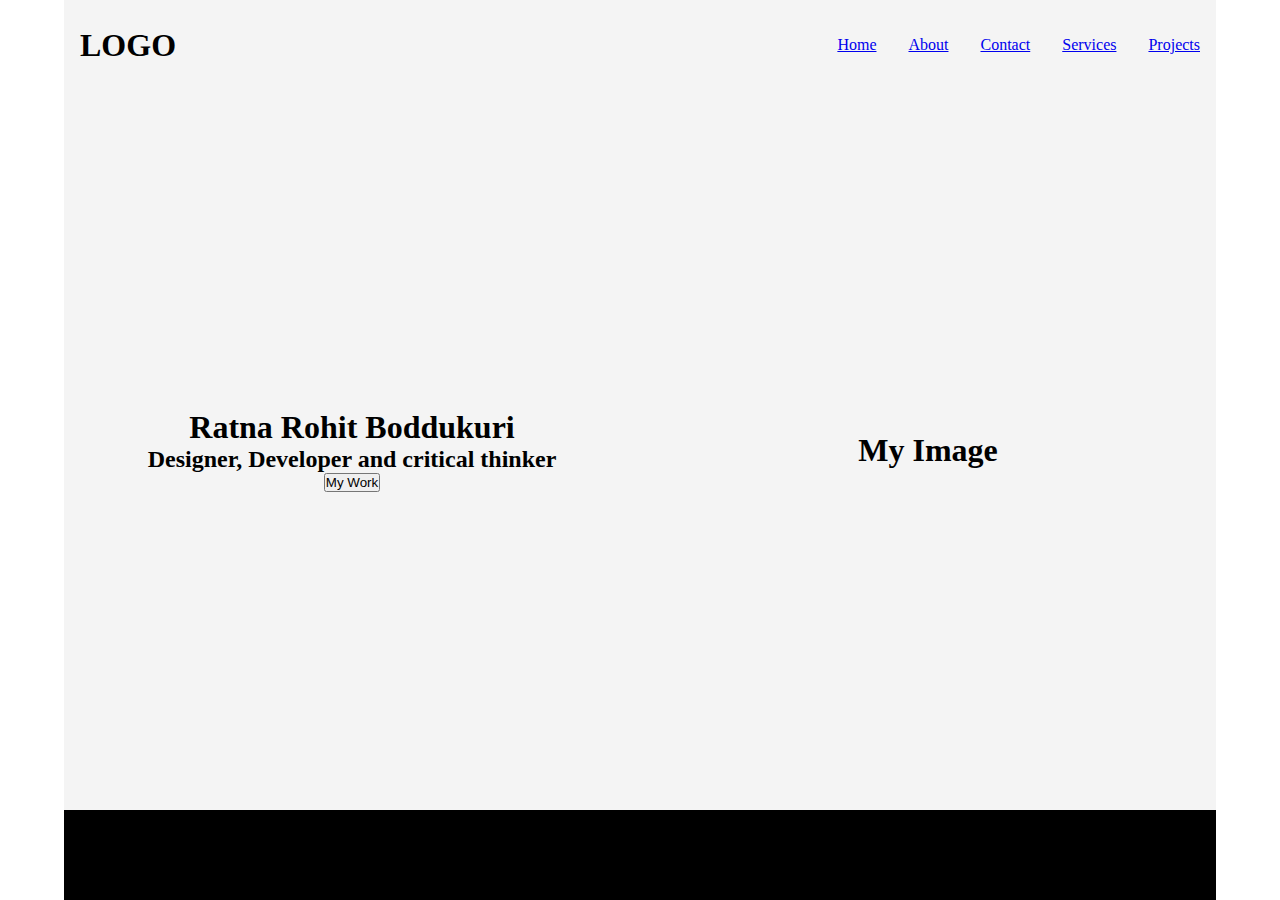
<file: index.html>
<!DOCTYPE html>
<html lang="en">
<head>
    <meta charset="UTF-8">
    <meta name="viewport" content="width=device-width, initial-scale=1.0">
    <link rel="stylesheet" href="./style.css">
    <title>Document</title>
</head>
<body>
    <div class="container">
        <!-- Nav Bar -->
        <div class="navbar">
            <div class="logo-cl" id="logo">
                <h1>LOGO</h1>
            </div>
            <nav>
                <ul class="nav-bar">
                    <li class="nav-item"><a href="./index.html">Home</a></li>
                    <li class="nav-item"><a href="./about.html">About</a></li>
                    <li class="nav-item"><a href="./contact.html">Contact</a></li>
                    <li class="nav-item"><a href="./services.html">Services</a></li>
                    <li class="nav-item"><a href="./cards.html">Projects</a></li>
                </ul>
            </nav>
        </div>
        
        <!-- Main Section -->
        <section class="main-sec">
            <div class="branding">
                <h1>Ratna Rohit Boddukuri</h1>
                <h2>Designer, Developer and critical thinker</h2>
                <button class="my-work">My Work</button>
            </div>
            <div class="myimage"><h1>My Image</h1></div>
        </section>

        <!-- Footer -->
        <section class="footer-sec">
            <p>lorem</p>
        </section>


    </div>
</body>
</html>
</file>
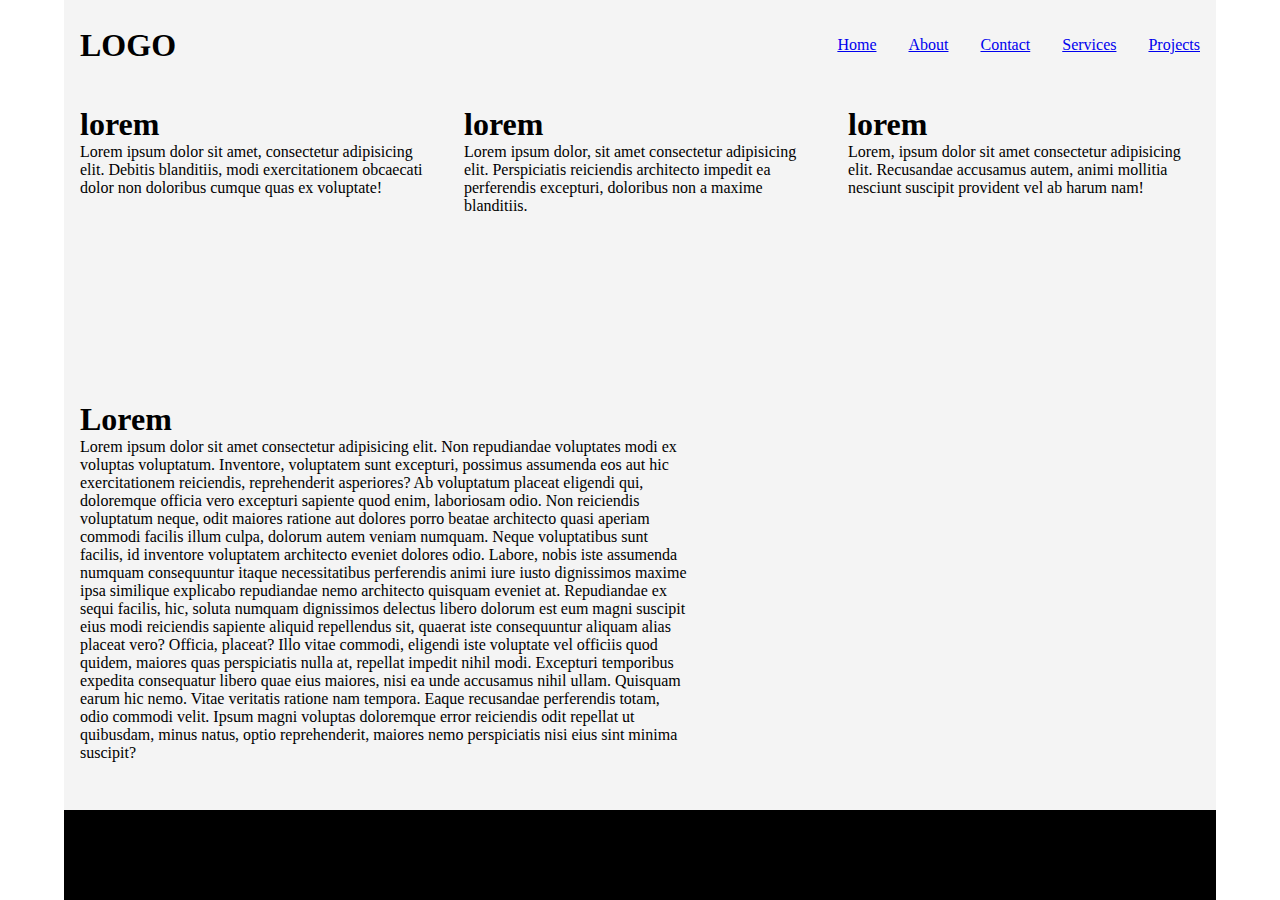
<file: about.html>
<!DOCTYPE html>
<html lang="en">
<head>
    <meta charset="UTF-8">
    <meta name="viewport" content="width=device-width, initial-scale=1.0">
    <link rel="stylesheet" href="./style.css">
    <title>Document</title>
</head>
<body>
    <div class="container">
        <!-- Nav Bar -->
        <div class="navbar">
            <div class="logo-cl" id="logo">
                <h1>LOGO</h1>
            </div>
            <nav>
                <ul class="nav-bar">
                    <li class="nav-item"><a href="./index.html">Home</a></li>
                    <li class="nav-item"><a href="./about.html">About</a></li>
                    <li class="nav-item"><a href="./contact.html">Contact</a></li>
                    <li class="nav-item"><a href="./services.html">Services</a></li>
                    <li class="nav-item"><a href="./cards.html">Projects</a></li>
                </ul>
            </nav>
        </div>

        <!-- main section -->
        <section class="about-main">
            <div class="about-info">
                <div class="about-item">
                    <h1>lorem</h1>
                    <p >Lorem ipsum dolor sit amet, consectetur adipisicing elit. Debitis blanditiis, modi exercitationem obcaecati dolor non doloribus cumque quas ex voluptate!</p>
                </div>
                <div class="about-item">
                    <h1>lorem</h1>
                    <p >Lorem ipsum dolor, sit amet consectetur adipisicing elit. Perspiciatis reiciendis architecto impedit ea perferendis excepturi, doloribus non a maxime blanditiis.</p>
                </div>
                <div class="about-item">
                    <h1>lorem</h1>
                    <p >Lorem, ipsum dolor sit amet consectetur adipisicing elit. Recusandae accusamus autem, animi mollitia nesciunt suscipit provident vel ab harum nam!</p>
                </div>
            </div>
            <div>
                <div class="about-story">
                    <h1>Lorem</h1>
                    <p>Lorem ipsum dolor sit amet consectetur adipisicing elit. Non repudiandae voluptates modi ex voluptas voluptatum. Inventore, voluptatem sunt excepturi, possimus assumenda eos aut hic exercitationem reiciendis, reprehenderit asperiores? Ab voluptatum placeat eligendi qui, doloremque officia vero excepturi sapiente quod enim, laboriosam odio. Non reiciendis voluptatum neque, odit maiores ratione aut dolores porro beatae architecto quasi aperiam commodi facilis illum culpa, dolorum autem veniam numquam. Neque voluptatibus sunt facilis, id inventore voluptatem architecto eveniet dolores odio. Labore, nobis iste assumenda numquam consequuntur itaque necessitatibus perferendis animi iure iusto dignissimos maxime ipsa similique explicabo repudiandae nemo architecto quisquam eveniet at. Repudiandae ex sequi facilis, hic, soluta numquam dignissimos delectus libero dolorum est eum magni suscipit eius modi reiciendis sapiente aliquid repellendus sit, quaerat iste consequuntur aliquam alias placeat vero? Officia, placeat? Illo vitae commodi, eligendi iste voluptate vel officiis quod quidem, maiores quas perspiciatis nulla at, repellat impedit nihil modi. Excepturi temporibus expedita consequatur libero quae eius maiores, nisi ea unde accusamus nihil ullam. Quisquam earum hic nemo. Vitae veritatis ratione nam tempora. Eaque recusandae perferendis totam, odio commodi velit. Ipsum magni voluptas doloremque error reiciendis odit repellat ut quibusdam, minus natus, optio reprehenderit, maiores nemo perspiciatis nisi eius sint minima suscipit?</p>    
                </div>
            </div>
        </section>

        <!-- Footer -->
        <section class="footer-sec">
            <p>lorem</p>
        </section>



    </div>

</body>
</html>
</file>
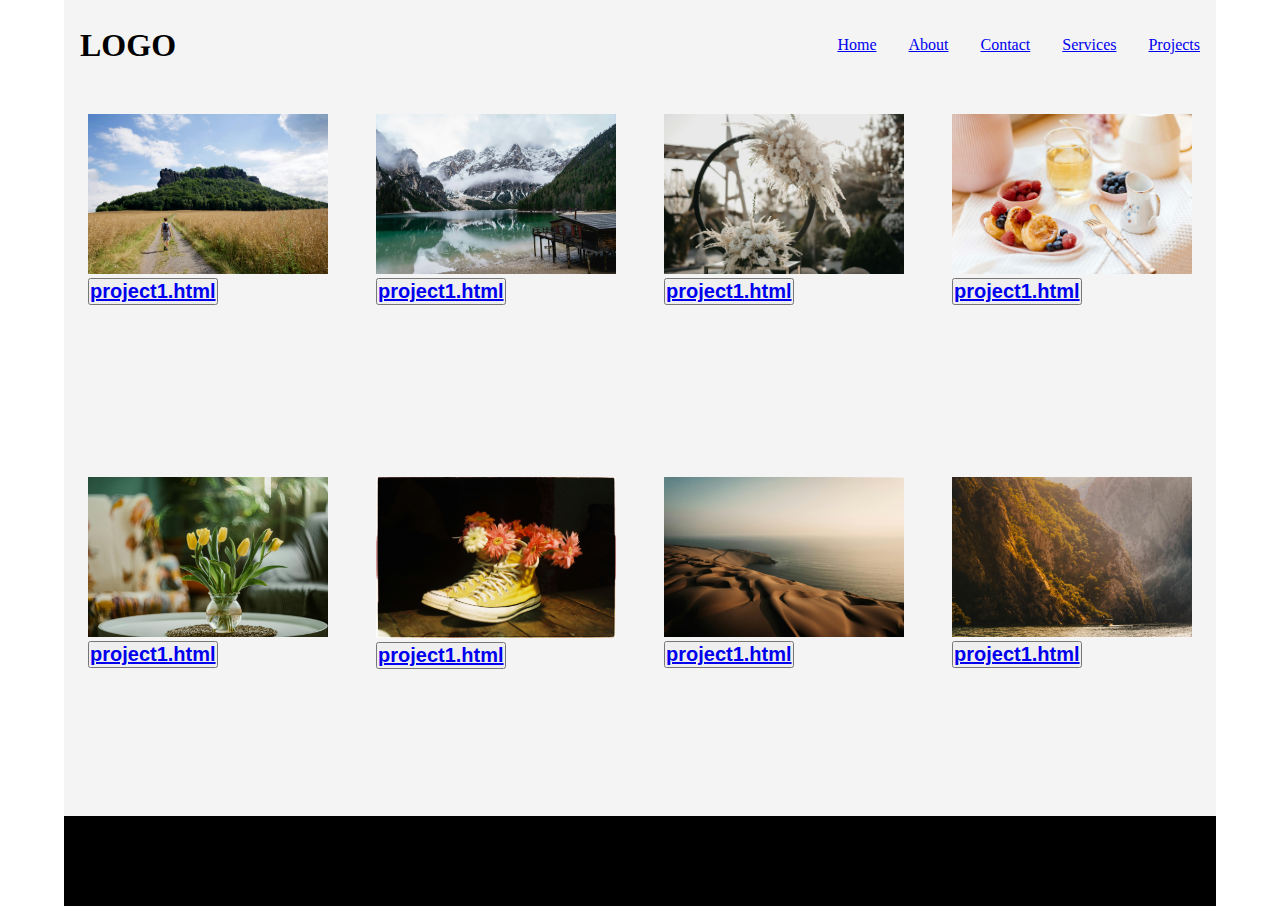
<file: cards.html>
<!DOCTYPE html>
<html lang="en">
<head>
    <meta charset="UTF-8">
    <meta name="viewport" content="width=device-width, initial-scale=1.0">
    <link rel="stylesheet" href="./style.css">
    <title>Document</title>
</head>
<body>
    <div class="container">
        <!-- Nav Bar -->
        <div class="navbar">
            <div class="logo-cl" id="logo">
                <h1>LOGO</h1>
            </div>
            <nav>
                <ul class="nav-bar">
                    <li class="nav-item"><a href="./index.html">Home</a></li>
                    <li class="nav-item"><a href="./about.html">About</a></li>
                    <li class="nav-item"><a href="./contact.html">Contact</a></li>
                    <li class="nav-item"><a href="./services.html">Services</a></li>
                    <li class="nav-item"><a href="./cards.html">Projects</a></li>
                </ul>
            </nav>
        </div>
        
        <!-- Cards-section -->
        <section class="cards-sec">
            <div class="cards-row">
                <div class="card-box">
                    <img src="./img/refer1.jpg" alt="image1">
                    <button><h2><a href="project1.html">project1.html</a></h2></button>
                </div>
                <div class="card-box">
                    <img src="./img/refer2.jpg" alt="image1">
                    <button><h2><a href="project1.html">project1.html</a></h2></button>
                </div>
                <div class="card-box">
                    <img src="./img/refer3.jpg" alt="image1">
                    <button><h2><a href="project1.html">project1.html</a></h2></button>
                </div>
                <div class="card-box">
                    <img src="./img/refer4.jpg" alt="image1">
                    <button><h2><a href="project1.html">project1.html</a></h2></button>
                </div>
            </div>
            <div class="cards-row2">
                <div class="card-box">
                    <img src="./img/refer5.jpg" alt="image1">
                    <button><h2><a href="project1.html">project1.html</a></h2></button>
                </div>
                <div class="card-box">
                    <img src="./img/refer6.jpg" alt="image1">
                    <button><h2><a href="project1.html">project1.html</a></h2></button>
                </div>
                <div class="card-box">
                    <img src="./img/refer7.jpg" alt="image1">
                    <button><h2><a href="project1.html">project1.html</a></h2></button>
                </div>
                <div class="card-box">
                    <img src="./img/refer8.jpg" alt="image1">
                    <button><h2><a href="project1.html">project1.html</a></h2></button>
                </div>
            </div>
        </section>





        <!-- Footer -->
        <section class="footer-sec">
            <p>lorem</p>
        </section>


    </div>
</body>
</html>
</file>
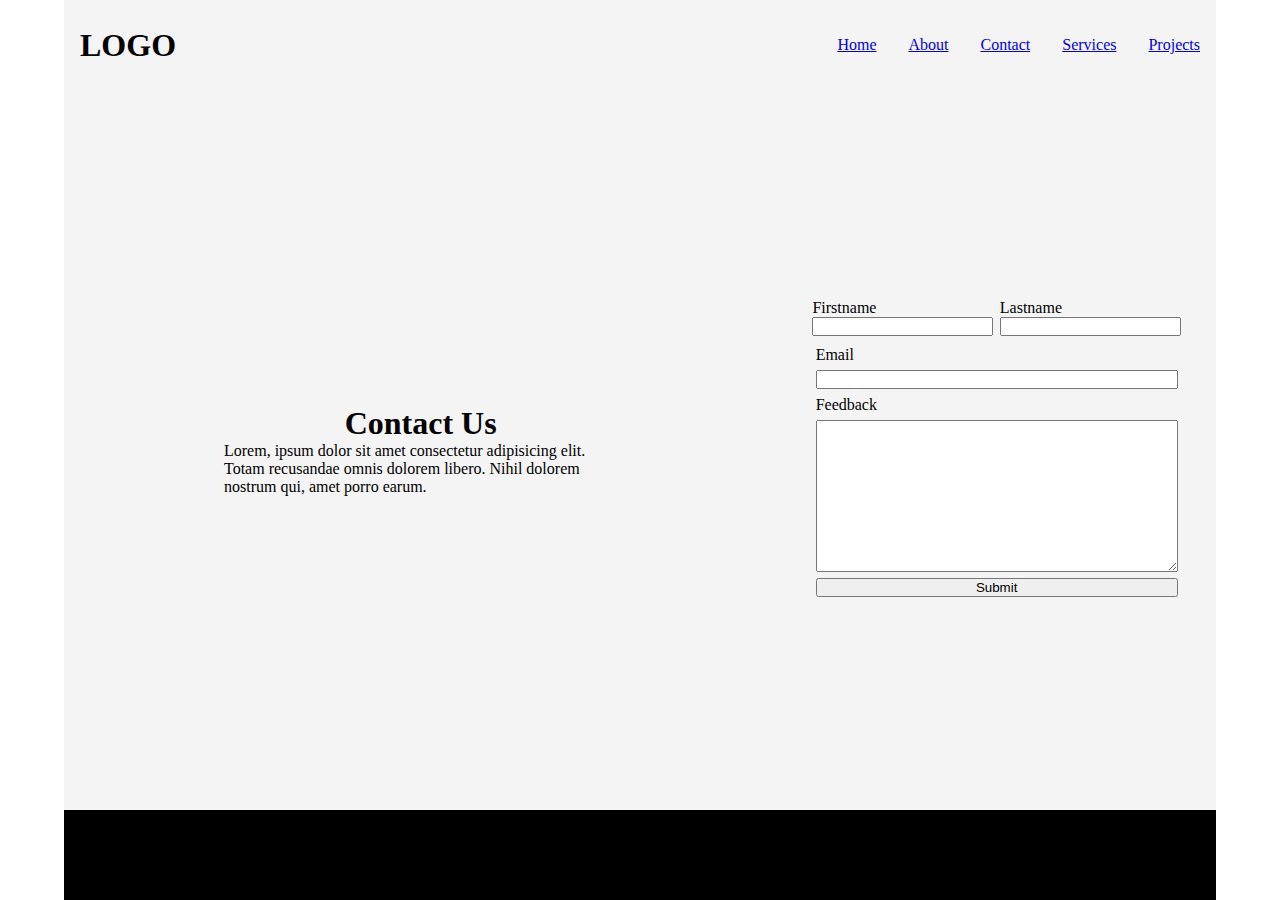
<file: contact.html>
<!DOCTYPE html>
<html lang="en">
<head>
    <meta charset="UTF-8">
    <meta name="viewport" content="width=device-width, initial-scale=1.0">
    <link rel="stylesheet" href="./style.css">
    <title>Document</title>
</head>
<body>
    <div class="container">
        <!-- Nav Bar -->
        <div class="navbar">
            <div class="logo-cl" id="logo">
                <h1>LOGO</h1>
            </div>
            <nav>
                <ul class="nav-bar">
                    <li class="nav-item"><a href="./index.html">Home</a></li>
                    <li class="nav-item"><a href="./about.html">About</a></li>
                    <li class="nav-item"><a href="./contact.html">Contact</a></li>
                    <li class="nav-item"><a href="./services.html">Services</a></li>
                    <li class="nav-item"><a href="./cards.html">Projects</a></li>
                </ul>
            </nav>
        </div>

        <!-- Contact section -->

        <section class="contact-main">
            <div class="contact-info">
                <h1>Contact Us</h1>
                <p class="contact-p">Lorem, ipsum dolor sit amet consectetur adipisicing elit. Totam recusandae omnis dolorem libero. Nihil dolorem nostrum qui, amet porro earum.</p>
            </div>
            <div class="contact-form">
                <div class="fullname">
                    <div class="fname">
                        <label for="firstname">Firstname</label>
                        <input type="text" name="firstname" id="firstname">              
                    </div>
                    <div class="lname">
                        <label for="lastname">Lastname</label>
                        <input type="text" name="lastname" id="lastname">
                    </div>
                </div>
                <div class="form-elements element1">
                    <label class="element1" for="email">Email</label>
                    <input class="element1" type="email" name="email" id="email">
                    <label class="element1" for="feedback">Feedback</label>
                    <textarea class="element1" name="feedback" id="feedback" cols="30" rows="10"></textarea>
                    <button class="element1" type="submit">Submit</button>
                </div>
            </div>
        </section>

        <!-- Footer -->
        <section class="footer-sec">
            <p>lorem</p>
        </section>
        

    </div>
</body>
</html>
</file>
<file: style.css>
/* Univeral/root */
*{
    margin:0;
    padding:0;
    box-sizing: border-box;
    /* background: #343434; */
}
.container{
    width:90%;
    margin:auto;
    background:#f4f4f4;
}

/* Navbar */
.navbar{
    display: flex;
    height:10vh;
    align-items:center;
}
#logo{
    flex:1;
    padding:1rem;
}
nav{
    flex:4;
}
.nav-bar{
    display:flex;
    justify-content: flex-end;
}
.nav-item{
    flex-direction: row;
    /* font-style: none; */
    list-style: none;
    padding:1rem;
}

/* Main section */
.main-sec{
    display:flex;
    height:80vh;
    background: #f4f4f4;
}
.branding{
    flex:1;
    display: flex;
    align-items: center;
    flex-direction: column;
    justify-content: center;
}
.myimage{
    flex:1;
    display: flex;
    justify-content: center;
    align-items: center;
}

/* About-main */
.about-main{
    display: flex;
    height:80vh;
    flex-direction: column;
}
.about-info{
    flex:1;
    display: flex;
    /* align-items:center; */
}
.about-item{
    flex:1;
    padding:1rem;
    /* flex-direction: row; */
}
.about-story{
    flex:1;
    align-self: flex-start;
    width:50vw;
    padding:1rem;
    margin-bottom:2rem;
    /* display: flex;
    flex-direction:column;
    justify-content: flex-start; */
}


/* services */
.services-sec{
    display:flex;
    justify-content: center;
    height:80vh;
    flex-direction: column;
}
.services-main{
    display:flex;
    flex-direction: column;
    background: yellow;
    margin:auto;

}
.services-list{
    display:flex;
    flex-direction: row;
    align-items:center;
    justify-content: center;
}
.services-main{
    /* align-self: center; */
    justify-content: center;
}
.services-item{
    list-style: none;
    padding:0 1rem; 
}
.services{
    display: flex;
    margin:auto;
    flex-direction: column;
}
.hist-sec{
    display: flex;
}
.history-sec{
    flex:1;
    flex-direction: row;

    
}

/* contact page */
.contact-main{
    display:flex;
    height:80vh;
}
.contact-info{
    display: flex;
    flex-direction: column;
    align-items: center;
    margin:auto;
    flex:2;
}
.contact-p{
    margin:auto;
    padding:0 10rem;
}
.contact-form{
    display:flex;
    flex-direction: column;
    flex:1;
    margin:auto;
    padding:2rem;
}
.fullname{
    display: flex;
}
.fname{
    display: flex;
    flex:1;
    flex-direction: column;
    margin:0.2rem;
    /* justify-content: space-around; */
}
.lname{
    display: flex;
    flex:1;
    flex-direction: column;
    margin:0.2rem;
    /* justify-content: space-around; */
}
.form-elements{
    display:flex;
    flex-direction: column;
    margin:0.2rem;
}
.element1{
    margin:.2rem;
}


/* Cards page */
.cards-sec{
    display: flex;
    flex-direction: column;

}
.cards-row{
    display: flex;
}
.cards-row2{
    display:flex;
}
.card-box{
    width:20vw;
    height:35vh;
    margin:1.5rem;
}
.card-box:hover{
    transform:scale(1.1, 1.1);
    border: 1px solid #000;
}

.card-box img{
    max-width:100%;
    height:auto;
}









/* Footer */
.footer-sec{
    height:10vh;
    background:#000;
}
</file>
